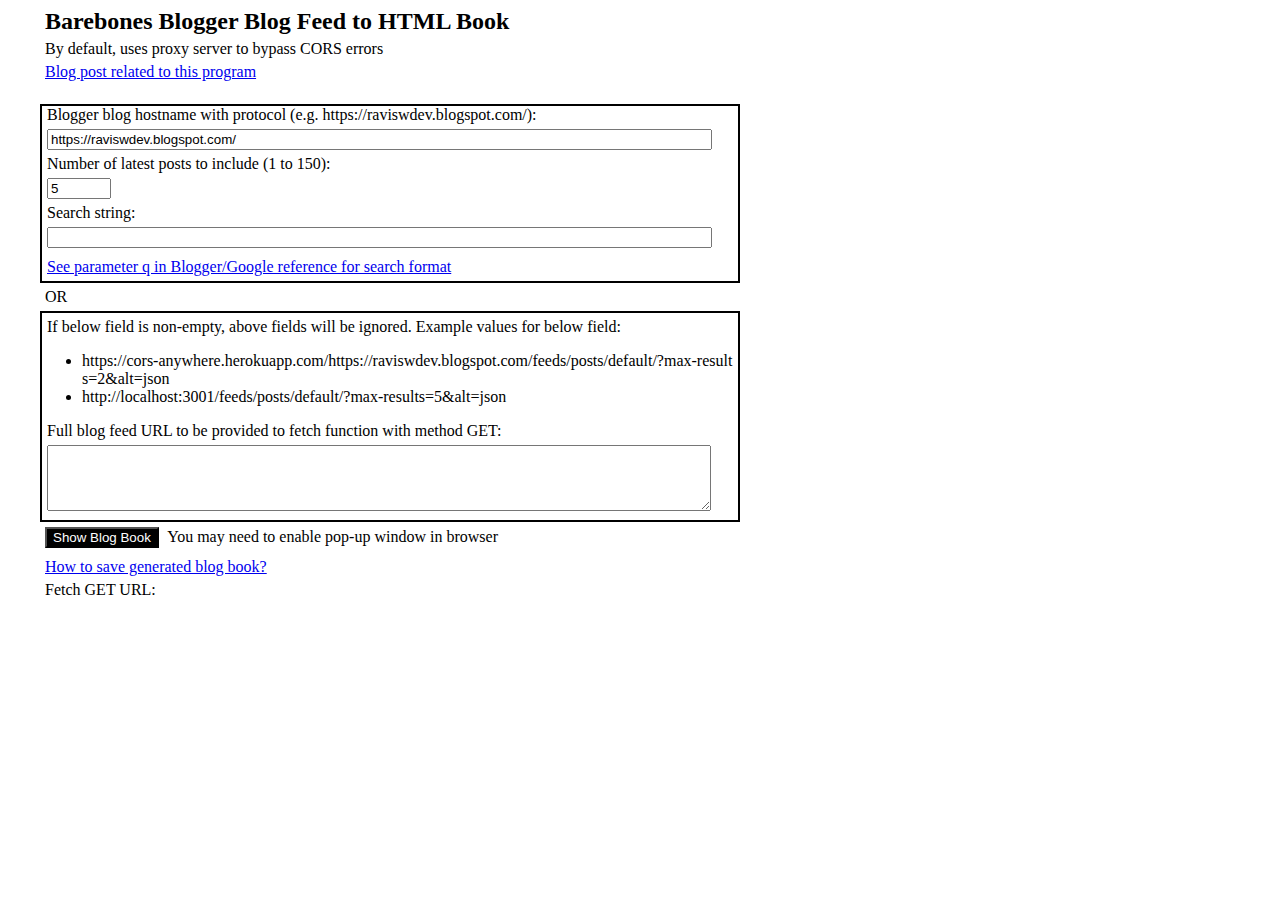
<file: index.html>
<!DOCTYPE html>
<html lang="en">
  <head>
    <meta charset="UTF-8" />
    <meta name="viewport" content="width=device-width, initial-scale=1.0" />
    <title>Barebones Blogger Blog Feed to HTML Book</title>
    <link rel="stylesheet" href="index.css" />
  </head>
  <body>
    <main id="main">
      <form id="form">
        <h2>Barebones Blogger Blog Feed to HTML Book</h2>
        <p>By default, uses proxy server to bypass CORS errors</p>
        <p>
          <a
            href="https://raviswdev.blogspot.com/2024/03/notes-on-bypassing-cors-in-javascript.html"
            >Blog post related to this program</a
          >
        </p>
        <br />
        <div id="input-field-group">
          <label for="blog-protocol-hostname"
            >Blogger blog hostname with protocol (e.g.
            https://raviswdev.blogspot.com/):</label
          ><br />
          <input
            type="text"
            size="80"
            id="blog-protocol-hostname"
            name="blog-protocol-hostname"
            value="https://raviswdev.blogspot.com/"
          /><br />
          <label for="num-posts"
            >Number of latest posts to include (1 to 150):</label
          ><br />
          <input
            type="number"
            id="num-posts"
            name="num-posts"
            min="1"
            max="150"
            value="5"
          /><br />
          <label for="search">Search string:</label><br />
          <input
            type="text"
            size="80"
            id="search"
            name="search"
            value=""
          /><br />
          <p>
            <a
              href="https://developers.google.com/gdata/docs/2.0/reference#Queries"
              >See parameter q in Blogger/Google reference for search format</a
            >
          </p>
        </div>
        <p id="or">OR</p>
        <div id="input-field-group">
          <p>
            If below field is non-empty, above fields will be ignored. Example
            values for below field:
          </p>
          <ul>
            <li>
              https://cors-anywhere.herokuapp.com/https://raviswdev.blogspot.com/feeds/posts/default/?max-results=2&alt=json
            </li>
            <li>
              http://localhost:3001/feeds/posts/default/?max-results=5&alt=json
            </li>
          </ul>
          <label for="full-blog-feed-url"
            >Full blog feed URL to be provided to fetch function with method
            GET:</label
          ><br />
          <textarea
            id="full-blog-feed-url"
            name="full-blog-feed-url"
            rows="4"
            cols="80"
          ></textarea>
          <br />
        </div>
        <input type="submit" id="show-blog-book" value="Show Blog Book" />
        <span>You may need to enable pop-up window in browser</span>
        <p>
          <a href="howtosaveblogbook.html">How to save generated blog book?</a>
        </p>
        <p>Fetch GET URL: <span id="fetch-get-url"></span></p>
        <p id="form-alert"></p>
      </form>
    </main>
    <script src="script.js"></script>
  </body>
</html>
</file>
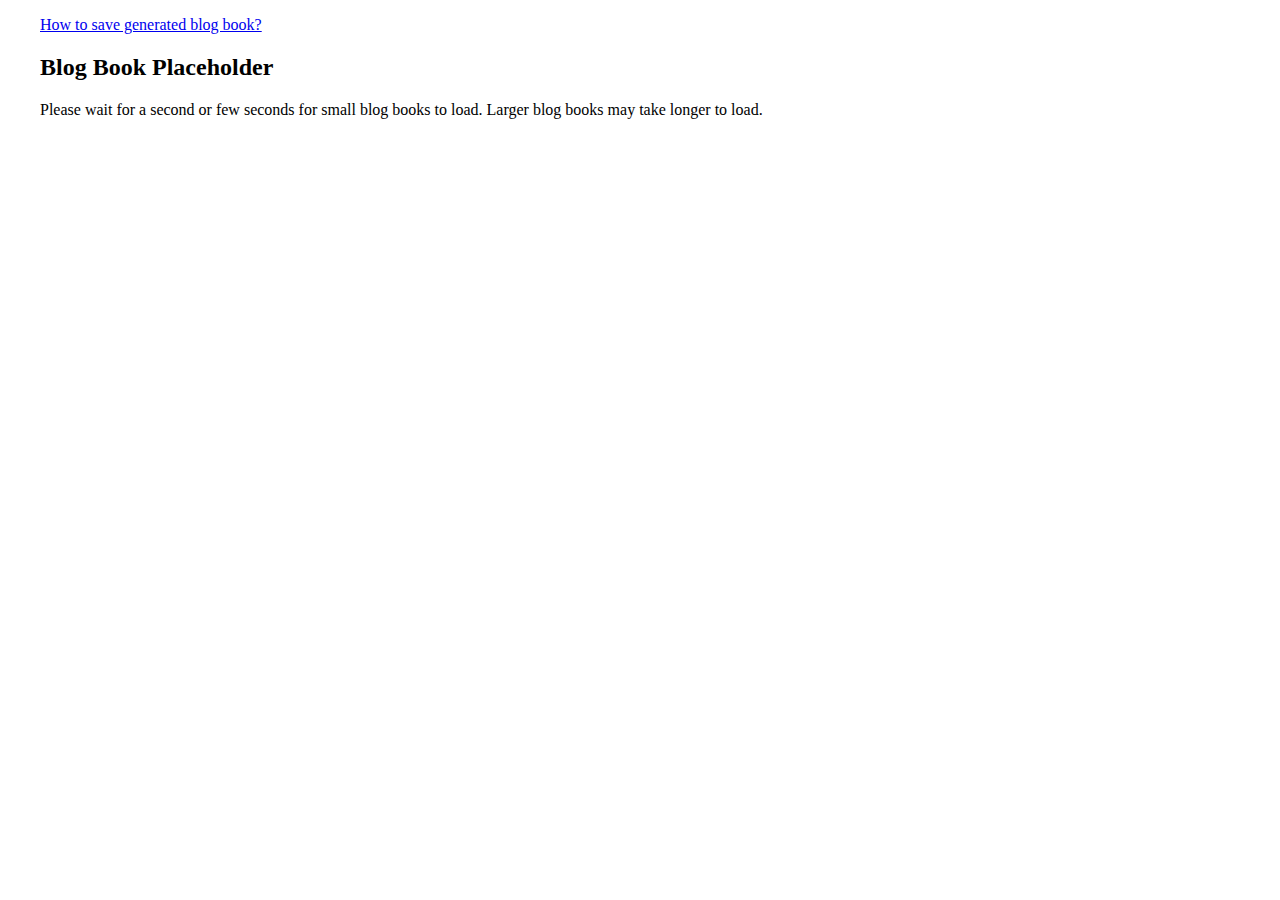
<file: blogbook.html>
<!DOCTYPE html>
<html lang="en">
  <head>
    <meta charset="UTF-8" />
    <meta name="viewport" content="width=device-width, initial-scale=1.0" />
    <title>Blog Feed to Book - Posts Output</title>
    <link rel="stylesheet" href="index.css" />
  </head>
  <body>
    <p><a href="howtosaveblogbook.html">How to save generated blog book?</a></p>
    <main id="main">
      <h2>Blog Book Placeholder</h2>
      <p>
        Please wait for a second or few seconds for small blog books to load.
        Larger blog books may take longer to load.
      </p>
    </main>
  </body>
</html>
</file>
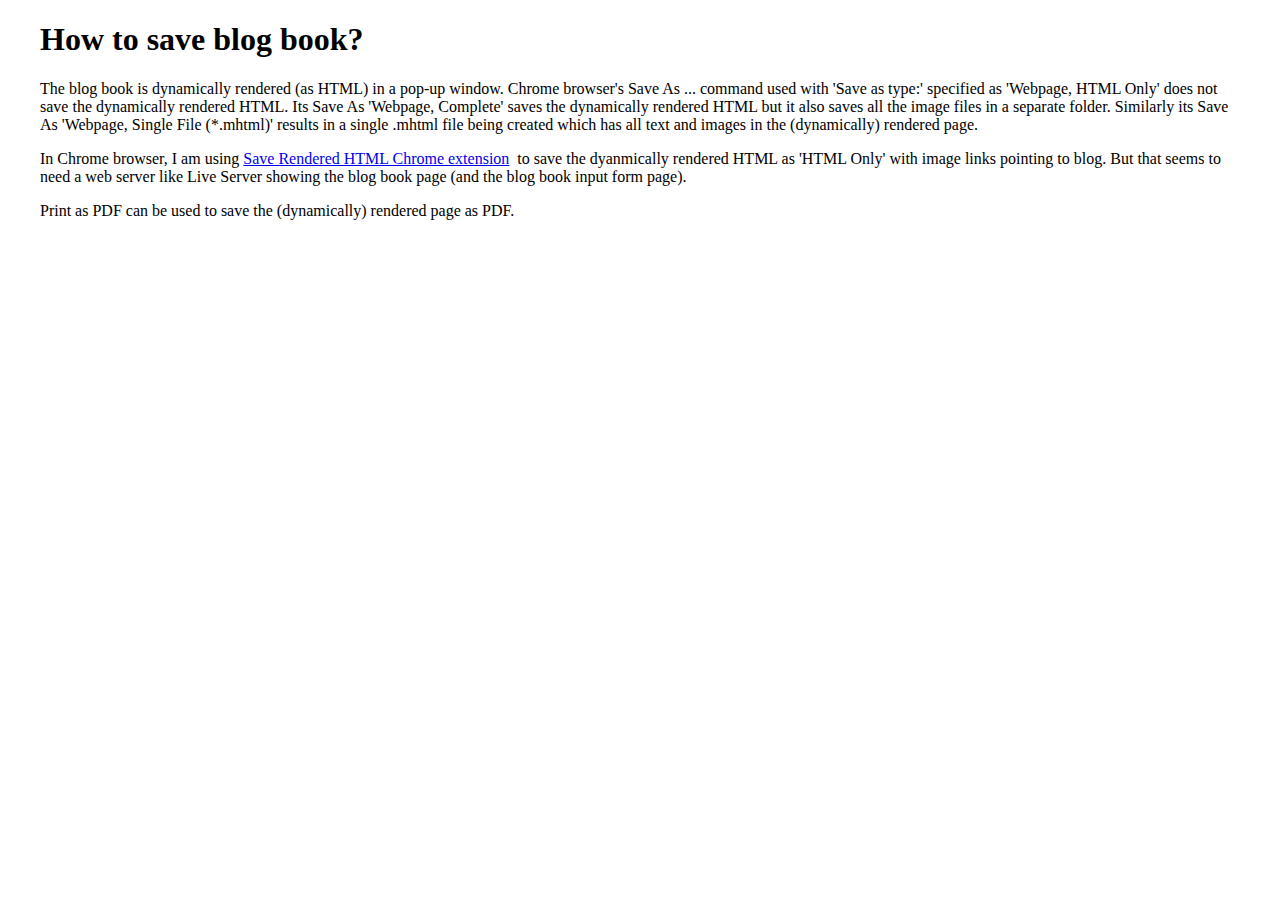
<file: howtosaveblogbook.html>
<!DOCTYPE html>
<html lang="en">
  <head>
    <meta charset="UTF-8" />
    <meta name="viewport" content="width=device-width, initial-scale=1.0" />
    <title>How to save blog book?</title>
    <link rel="stylesheet" href="index.css" />
  </head>
  <body>
    <h1>How to save blog book?</h1>
    <p>
      The blog book is dynamically rendered (as HTML) in a pop-up window. Chrome
      browser's Save As ... command used with 'Save as type:' specified as
      'Webpage, HTML Only' does not save the dynamically rendered HTML. Its Save
      As 'Webpage, Complete' saves the dynamically rendered HTML but it also
      saves all the image files in a separate folder. Similarly its Save As
      'Webpage, Single File (*.mhtml)' results in a single .mhtml file being
      created which has all text and images in the (dynamically) rendered page.
    </p>
    <p>
      In Chrome browser, I am using&nbsp;<a
        href="https://chromewebstore.google.com/detail/save-rendered-html/pdlopbmgodpapaoeiagfcdcgdhmdpgpk"
        >Save Rendered HTML Chrome extension</a
      >&nbsp; to save the dyanmically rendered HTML as 'HTML Only' with image
      links pointing to blog. But that seems to need a web server like Live
      Server showing the blog book page (and the blog book input form page).
    </p>
    <p>
      Print as PDF can be used to save the (dynamically) rendered page as PDF.
    </p>
  </body>
</html>
</file>
<file: index.css>
body {
  padding-left: 20px;
  margin-left: 20px;
  max-width: 1200px;
}
main h2 {
  word-break: break-all;
}
form,
form hr {
  width: 700px;
}
form h1,
form h2,
form hr,
form label,
form button,
form input,
form textarea,
form p {
  margin: 5px;
}
form span,
form li {
  word-break: break-all;
}
form input[type="submit"] {
  color: white;
  background-color: black;
}
form #input-field-group {
  border: 2px solid;
}
</file>
